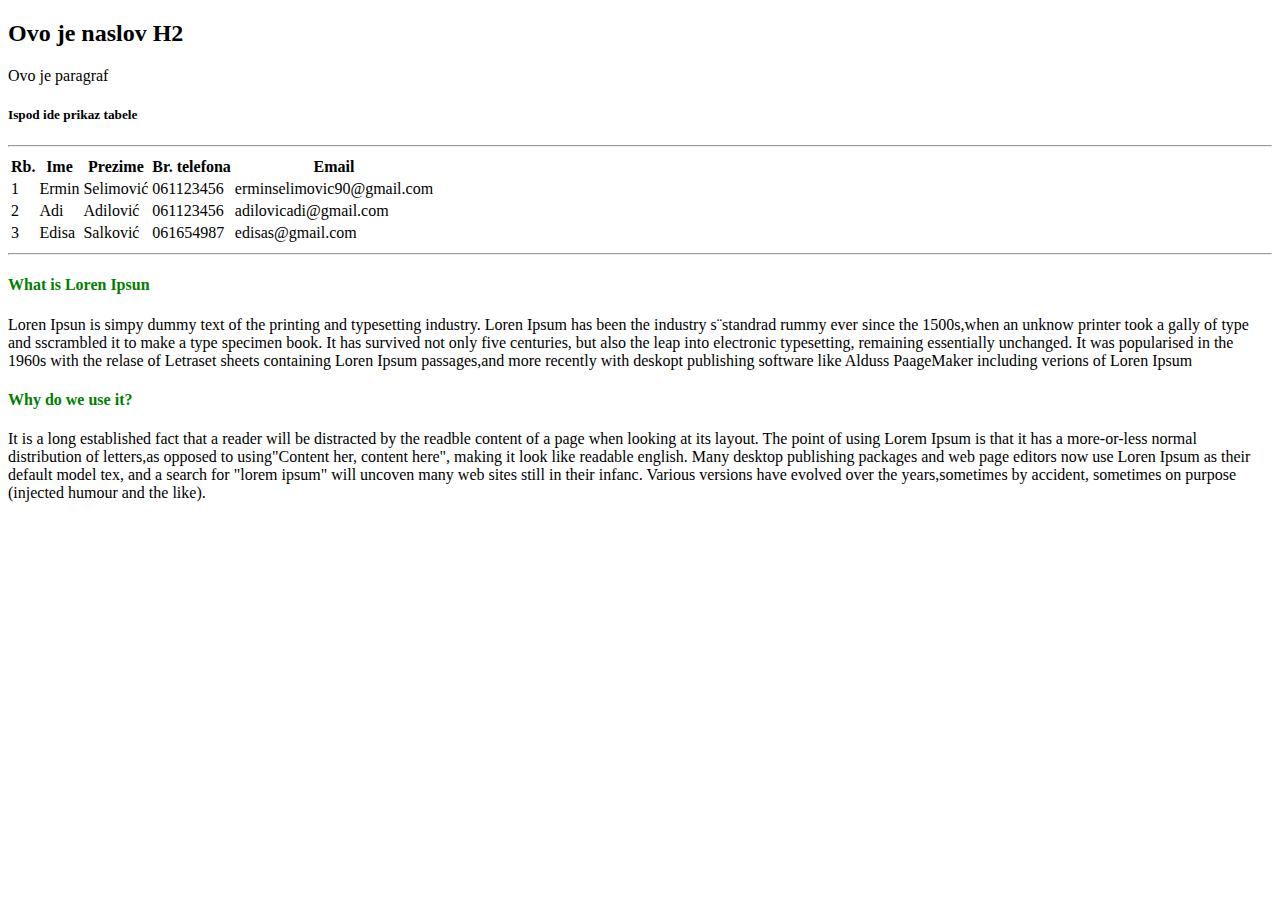
<file: Zadaca/Zadaca1/index.html>
<!doctype html>
 <html>
 <head>
 <body>
 <h2> Ovo je naslov H2</h2>
 <p> Ovo je paragraf </p>
 <h5> Ispod ide prikaz tabele</h5>
 <hr>
 <table>
 <tr>
 <th>Rb.</th>
 <th>Ime</th>
 <th>Prezime</th>
 <th>Br. telefona</th>
 <th>Email</th>
 </tr>
 <tr>
   <td>1</td>
   <td>Ermin</td>
   <td>Selimović</td>
   <td>061123456</td>
   <td>erminselimovic90@gmail.com</td>
   
 </tr>
 <tr>
 <td>2</td>
 <td>Adi</td>
 <td>Adilović</td>
 <td>061123456</td>
 <td>adilovicadi@gmail.com</td>
   
 </tr>
 <tr>
 <td>3</td>
 <td>Edisa</td>
 <td>Salković</td>
 <td>061654987</td>
 <td>edisas@gmail.com</td>
   
 </tr>
 
 </table>
 <hr>
 
 <h4>
 
 What is Loren Ipsun

 </h4>

 <p>
 Loren Ipsun is simpy dummy text of the printing and typesetting industry. Loren Ipsum has been the industry s¨standrad rummy ever since the 1500s,when an unknow printer took a gally of type and sscrambled it to make a type specimen book. It has survived not only five centuries, but also the leap into electronic typesetting, remaining essentially unchanged. It was popularised in the 1960s with the relase of Letraset sheets containing Loren Ipsum passages,and more recently with deskopt publishing software like Alduss PaageMaker including verions of Loren Ipsum
 
 </p>
 

 <h4>
 <style>h4{color:green;"}
 </style>
 
 Why do we use it?
 </h4>
 <p>
 It is a long established fact that a reader will be distracted by the readble content of a page when looking at its layout. The point of using Lorem Ipsum is that it has a more-or-less normal distribution of letters,as opposed to using"Content her, content here", making it look like readable english. Many desktop publishing packages and web page editors now use Loren Ipsum as their default model tex, and a search for "lorem ipsum" will uncoven many web sites still in their infanc. Various versions have evolved over the years,sometimes by accident, sometimes on purpose (injected humour and the like).
 </p>
 </body>
 </head>
 </html>
</file>
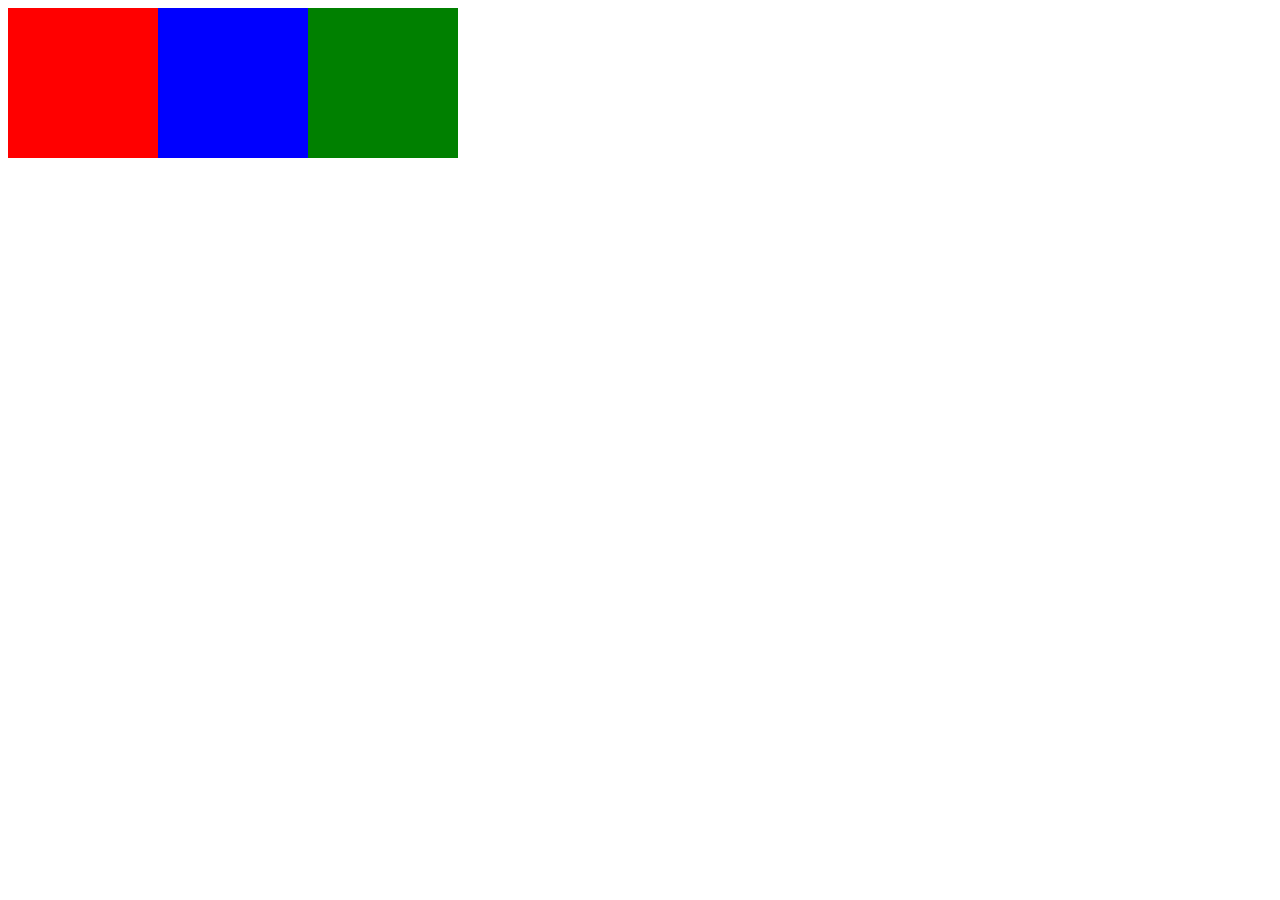
<file: zadaciNaCasu/drugiCas.html>
<!doctype html>
 <html>
 <head>
 <style>
 .kvadrat {
   

	 flex-grow:1;
	 
	 
	 
 }
 .holder {
 	display: flex;
	width:450px;
	height:150px
	
	

 }
 .red{background-color:red;}
 .blue {background-color:blue;}
 .green {background-color:green;}
 
   </style>
 
 
 
 </head>
 <body>
 
 
 <div class="holder">
 <div class="kvadrat red"></div>
 <div class="kvadrat blue"></div>
 <div class="kvadrat green"></div>
 
  </div>
 
 
 
 
 </body>
 
 </html>
</file>
